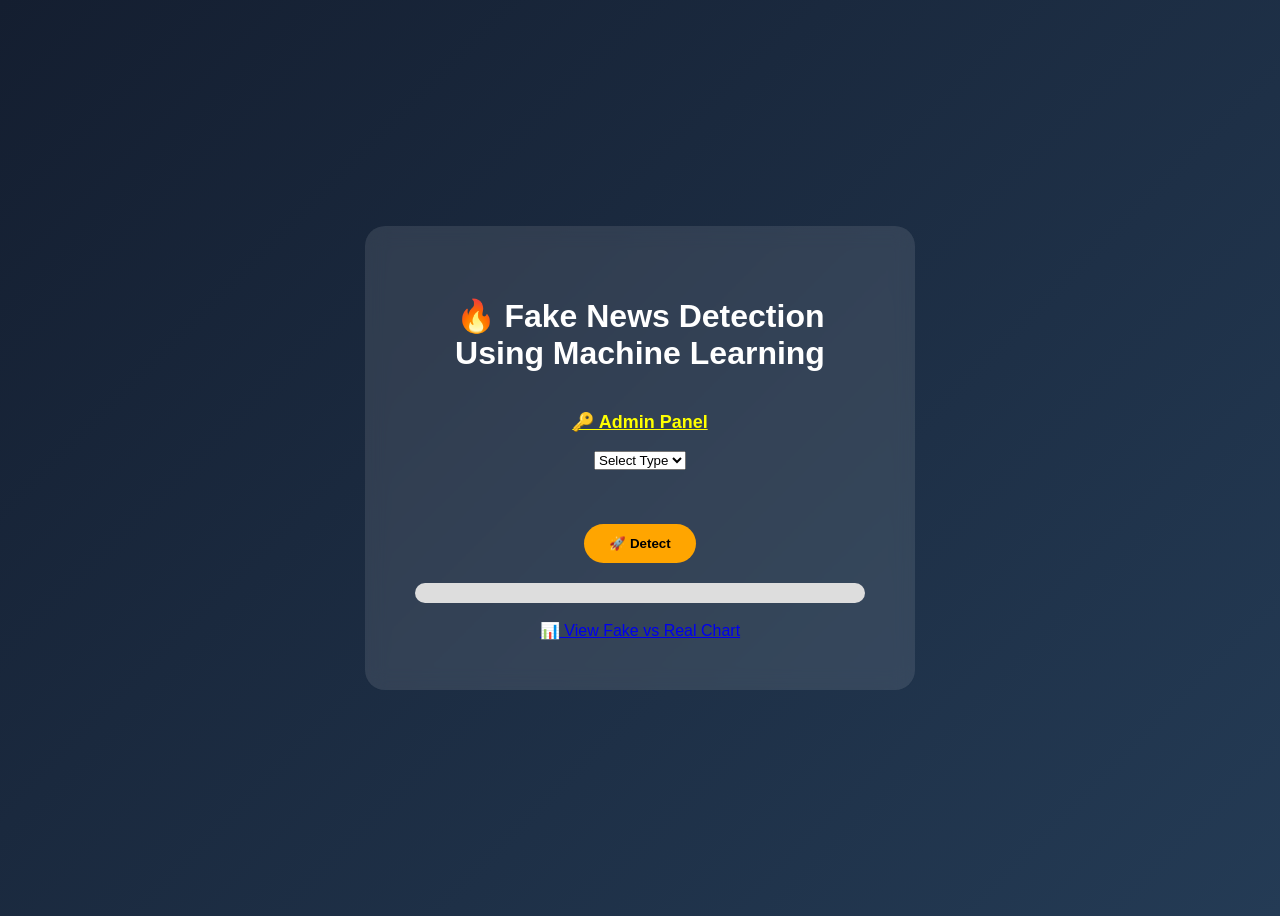
<file: templates/index.html>
<!DOCTYPE html>
<html>
<head>
<title>Fake News Detection Using ML</title>
<link rel="stylesheet" href="/static/style.css">
</head>
<body>

<div class="container">

<h1>🔥 Fake News Detection Using Machine Learning</h1>

<!-- Admin Panel Link (ADDED HERE ✅) -->
<br>
<a href="/admin" style="color:yellow; font-weight:bold; font-size:18px;">
🔑 Admin Panel
</a>
<br><br>

<select id="type" onchange="toggleInput()">
<option value="">Select Type</option>
<option value="text">Text</option>
<option value="image">Image</option>
<option value="audio">Audio</option>
</select>

<br><br>

<textarea id="textInput" style="display:none;" placeholder="Enter Text"></textarea>

<input type="file" id="imageInput" style="display:none;" accept="image/*">
<input type="file" id="audioInput" style="display:none;" accept="audio/*">

<br><br>

<button onclick="detect()">🚀 Detect</button>

<h2 id="result"></h2>

<div class="progress-container">
<div id="progress"></div>
</div>

<br>
<a href="/dashboard">📊 View Fake vs Real Chart</a>

</div>

<script>

function toggleInput(){

let type = document.getElementById("type").value;

document.getElementById("textInput").style.display="none";
document.getElementById("imageInput").style.display="none";
document.getElementById("audioInput").style.display="none";

if(type=="text")
document.getElementById("textInput").style.display="block";

if(type=="image")
document.getElementById("imageInput").style.display="block";

if(type=="audio")
document.getElementById("audioInput").style.display="block";
}


async function detect(){

let type = document.getElementById("type").value;

let formData = new FormData();
formData.append("type",type);

if(type=="text")
formData.append("text",document.getElementById("textInput").value);

if(type=="image")
formData.append("file",document.getElementById("imageInput").files[0]);

if(type=="audio")
formData.append("file",document.getElementById("audioInput").files[0]);

let response = await fetch("/predict",{
method:"POST",
body:formData
});

let data = await response.json();

document.getElementById("result").innerText =
data.prediction + " | Confidence: " + data.confidence + "%";

document.getElementById("progress").style.width =
data.confidence + "%";

}

</script>

</body>
</html>
</file>
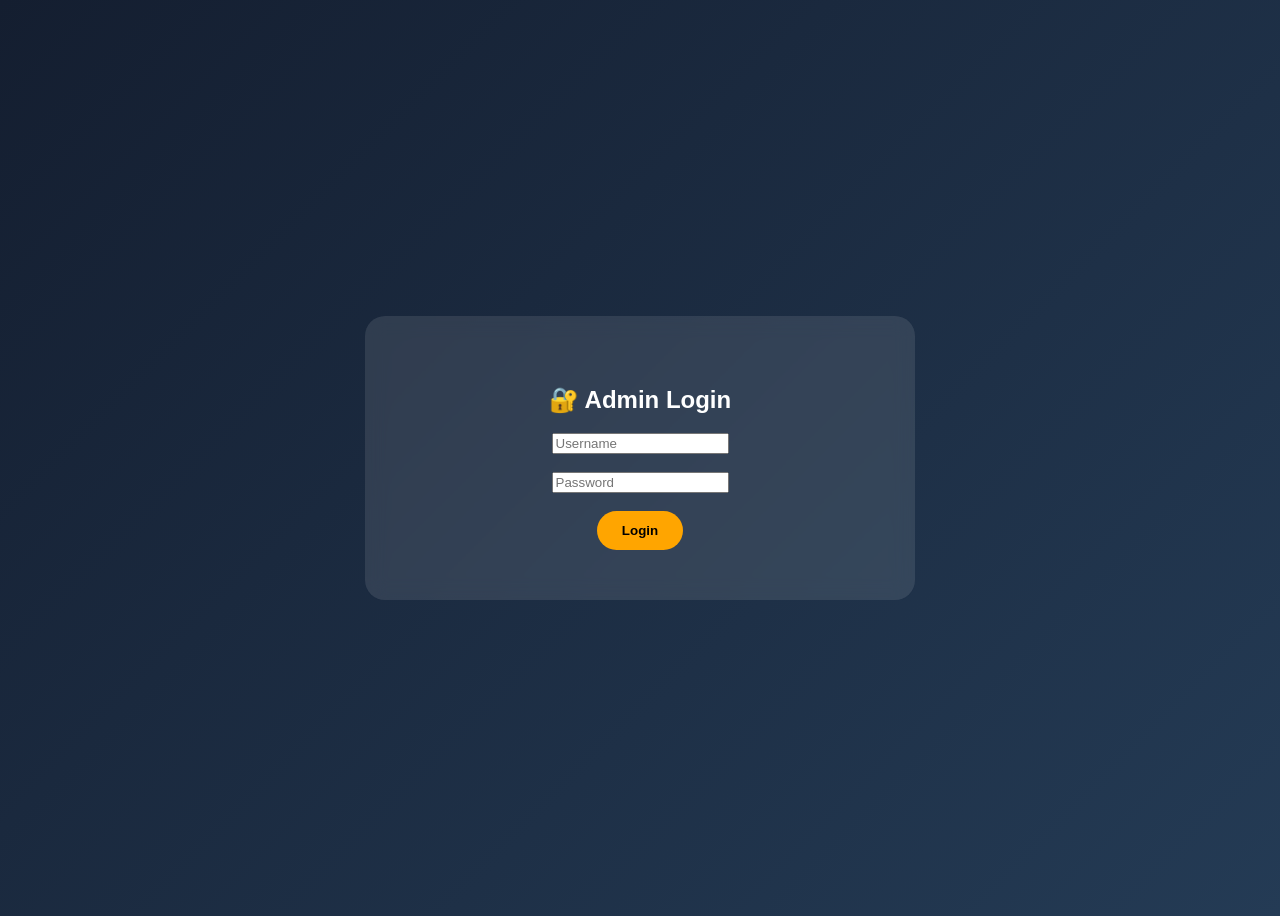
<file: templates/login.html>
<!DOCTYPE html>
<html>
<head>
<title>Login</title>
<link rel="stylesheet" href="/static/style.css">
</head>
<body>

<div class="container">

<h2>🔐 Admin Login</h2>

<form method="POST">
<input type="text" name="username" placeholder="Username" required><br><br>
<input type="password" name="password" placeholder="Password" required><br><br>
<button type="submit">Login</button>
</form>

</div>

</body>
</html>
</file>
<file: static/style.css>
body{
background: linear-gradient(135deg,#141e30,#243b55);
color:white;
font-family:Arial;
display:flex;
justify-content:center;
align-items:center;
height:100vh;
}

.container{
background:rgba(255,255,255,0.1);
padding:50px;
border-radius:20px;
text-align:center;
width:450px;
backdrop-filter:blur(10px);
}

textarea{
width:100%;
height:100px;
border-radius:10px;
padding:10px;
}

button{
padding:12px 25px;
border:none;
border-radius:30px;
background:orange;
font-weight:bold;
cursor:pointer;
}

.progress-container{
width:100%;
height:20px;
background:#ddd;
border-radius:20px;
margin-top:15px;
}

#progress{
height:100%;
width:0%;
background:green;
transition:width 0.5s;
}
</file>
